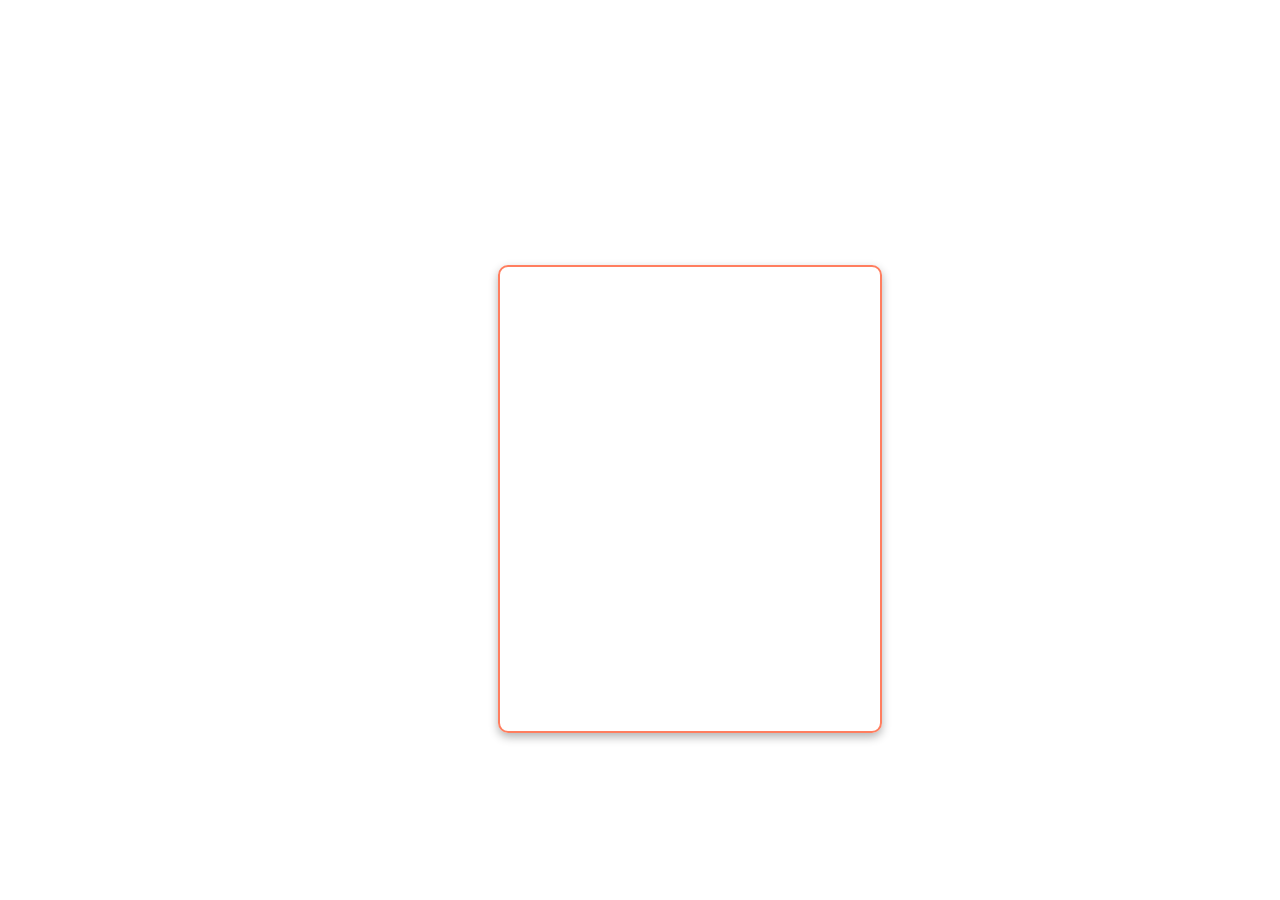
<file: 40_Department of Technical Education/DS - 40/index1.html>
<!DOCTYPE html>
<html lang="en">
<head>
  <meta charset="UTF-8">
  <meta name="viewport" content="width=device-width, initial-scale=1.0">
  <title>Chatbot</title>
  <style>
    /* Background image */
    body {
      font-family: Arial, sans-serif;
      margin: 0;
      padding: 0;
      background-image: url('file:///C:/Users/user/Downloads/btt.jpg'); /* Background image */
      background-size: cover; /* Cover the entire background */
      background-position: center; /* Center the image */
      color: #ffffff;
      display: flex;
      flex-direction: column;
      align-items: center;
      justify-content: center;
      height: 100vh;
    }

    h1 {
      color: #ffffff;
      font-size: 2em;
      margin-top: 20px;
      margin-left: 75px;
      animation: fadeIn 2s ease-out;
    }

    /* Chatbot container styling */
    .chatbot-container {
      background-color: rgba(255, 255, 255, 0.9); /* White background with slight transparency */
      border: 2px solid #ff7e5f; /* Darker gradient color for border */
      border-radius: 10px;
      padding: 15px;
      margin-top: 20px;
      margin-left:100px;
      box-shadow: 0 4px 10px rgba(0, 0, 0, 0.3); /* Shadow effect */
      transition: transform 0.3s ease, box-shadow 0.3s ease;
      animation: slideIn 1s ease-out;
    }

    /* Hover effect */
    .chatbot-container:hover {
      transform: scale(1.05);
      box-shadow: 0 6px 12px rgba(0, 0, 0, 0.4);
    }

    iframe {
      border: none;
      width: 350px;
      height: 430px;
      border-radius: 8px;
      transition: box-shadow 0.3s ease;
    }

    iframe:hover {
      box-shadow: 0 4px 8px rgba(0, 0, 0, 0.2);
    }

    /* Fade-in effect */
    @keyframes fadeIn {
      from { opacity: 0; }
      to { opacity: 1; }
    }

    /* Slide-in effect for chatbot container */
    @keyframes slideIn {
      from { transform: translateY(50px); opacity: 0; }
      to { transform: translateY(0); opacity: 1; }
    }
  </style>
</head>
<body>
  <h1>Chat with our Bot</h1>
  
  <!-- Chatbot container with dynamic effects -->
  <div class="chatbot-container">
    <iframe
      allow="microphone;"
      src="https://console.dialogflow.com/api-client/demo/embedded/790d6f21-6573-46b2-a6fd-c9bec16b97a1">
    </iframe>
  </div>
</body>
</html>
</file>
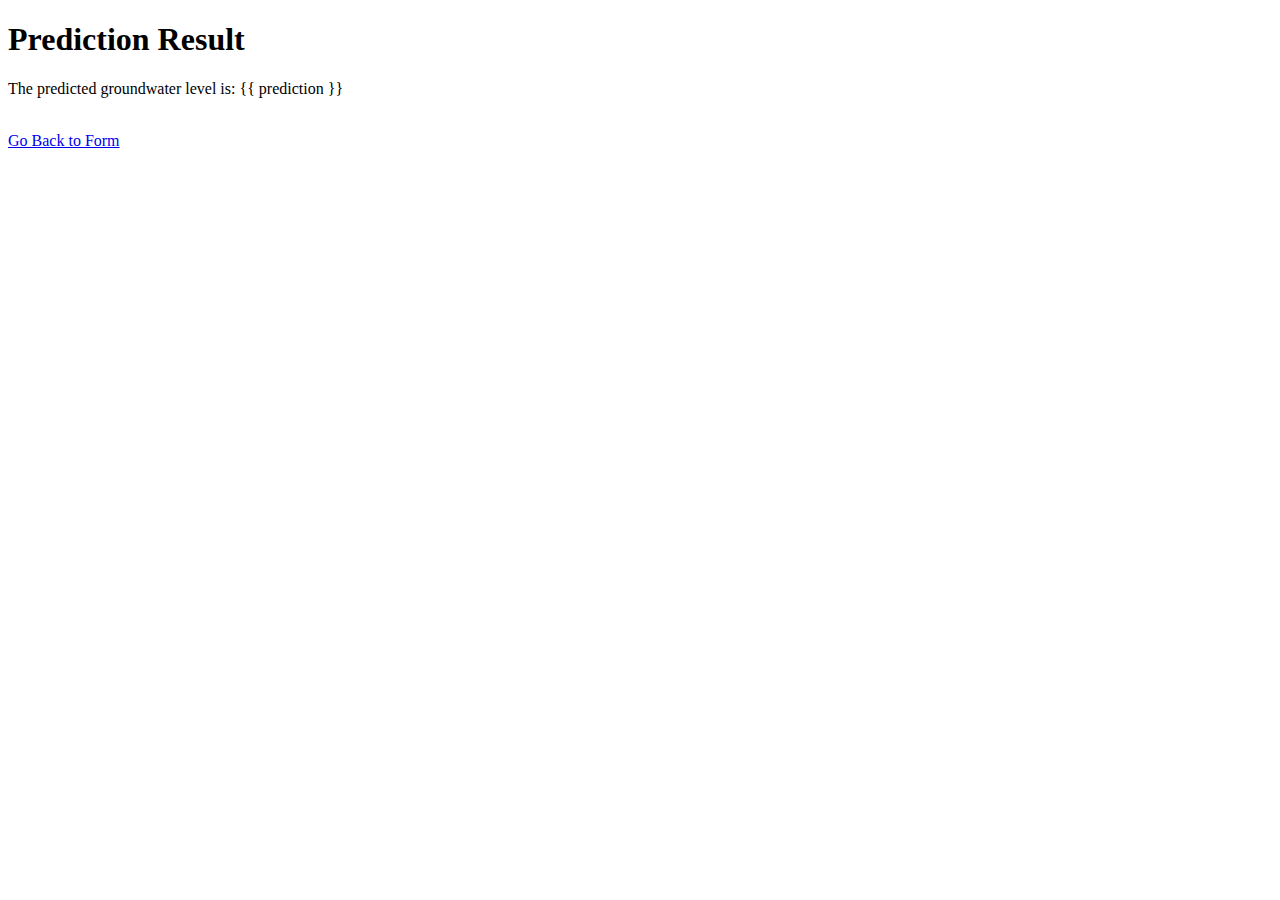
<file: Batch 3_Groundlevelwater_prediction[1]/Groundlevelwater/templates/predict.html>
<!DOCTYPE html>
<html lang="en">
<head>
    <meta charset="UTF-8">
    <meta name="viewport" content="width=device-width, initial-scale=1.0">
    <title>Prediction Result</title>
</head>
<body>
    <h1>Prediction Result</h1>
    <p>The predicted groundwater level is: {{ prediction }}</p>
    <br>
    <a href="/">Go Back to Form</a>
</body>
</html>
</file>
